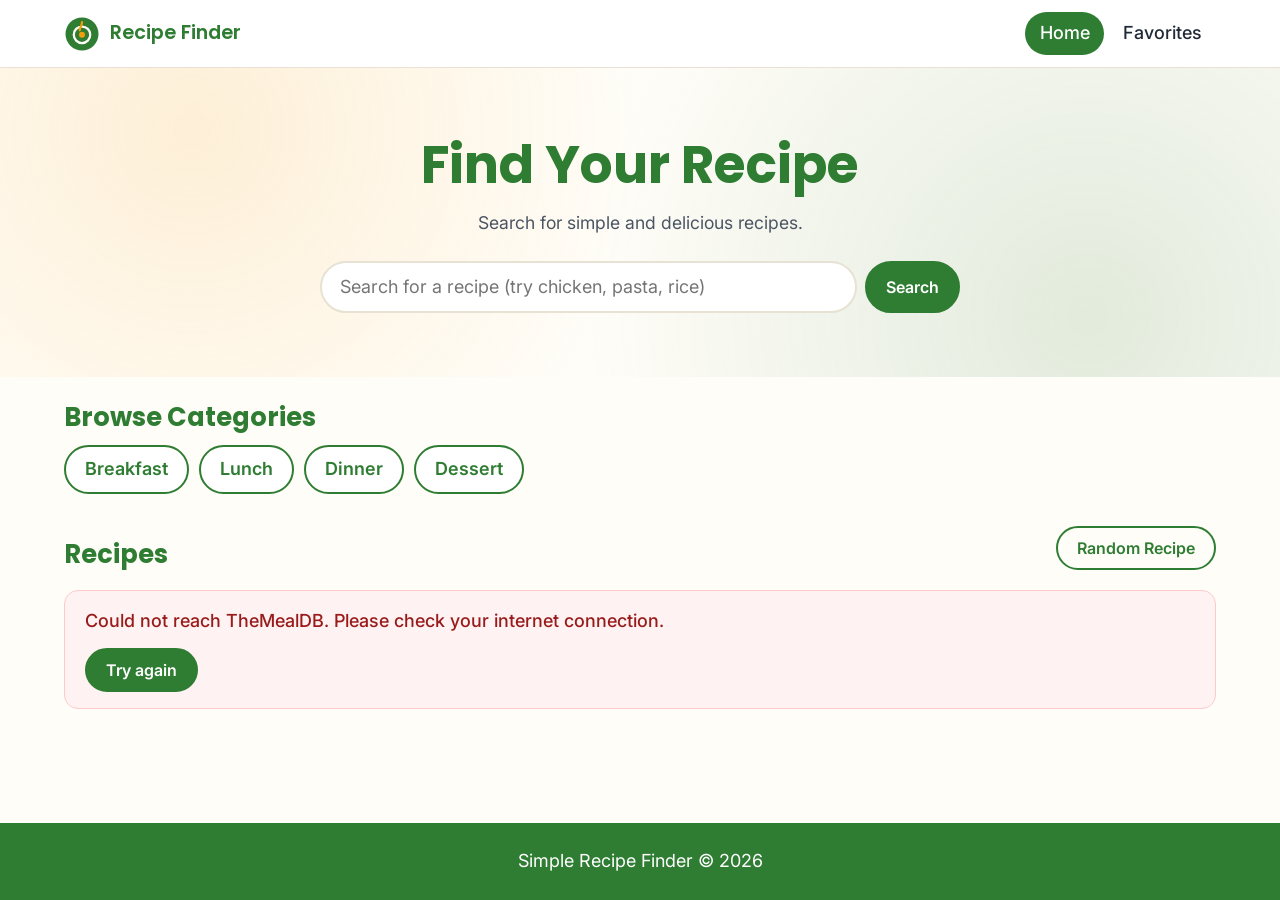
<file: index.html>
<!DOCTYPE html>
<html lang="en">
<head>
  <meta charset="UTF-8">
  <meta name="viewport" content="width=device-width, initial-scale=1.0">
  <meta name="description" content="Search simple and delicious recipes by meal name or ingredient.">
  <title>Simple Recipe Finder</title>
  <link rel="icon" href="images/logo.svg" type="image/svg+xml">
  <link rel="preconnect" href="https://fonts.googleapis.com">
  <link rel="preconnect" href="https://fonts.gstatic.com" crossorigin>
  <link href="https://fonts.googleapis.com/css2?family=Inter:wght@400;500;600&family=Poppins:wght@500;600;700&display=swap" rel="stylesheet">
  <link rel="stylesheet" href="css/style.css">
</head>
<body>
  <a class="skip-link" href="#main-content">Skip to main content</a>

  <!-- HEADER: [Logo] Recipe Finder   [Home] [Favorites] -->
  <header class="site-header">
    <div class="container header-inner">
      <a class="brand" href="index.html">
        <img src="images/logo.svg" alt="" width="36" height="36">
        <span>Recipe Finder</span>
      </a>
      <nav aria-label="Main navigation">
        <ul class="nav-list">
          <li><a href="index.html" aria-current="page">Home</a></li>
          <li><a href="favorites.html">Favorites</a></li>
        </ul>
      </nav>
    </div>
  </header>

  <main id="main-content">
    <!-- HERO: Find Your Recipe + search form -->
    <section class="hero" aria-labelledby="hero-title">
      <div class="container hero-inner">
        <h1 id="hero-title">Find Your Recipe</h1>
        <p class="hero-text">Search for simple and delicious recipes.</p>

        <form id="search-form" class="search-form" role="search" novalidate>
          <label for="search-input" class="visually-hidden">Search for a recipe or ingredient</label>
          <input
            id="search-input"
            name="q"
            type="search"
            placeholder="Search for a recipe (try chicken, pasta, rice)"
            autocomplete="off"
            aria-describedby="form-message"
          >
          <button type="submit" class="btn btn--primary">Search</button>
        </form>
        <p id="form-message" class="form-message" role="alert" hidden></p>
      </div>
    </section>

    <!-- CATEGORY FILTERS -->
    <section class="container categories" aria-labelledby="categories-title">
      <h2 id="categories-title" class="section-title">Browse Categories</h2>
      <div id="category-list" class="category-list">
        <button type="button" class="chip" data-category="Breakfast" aria-pressed="false">Breakfast</button>
        <button type="button" class="chip" data-category="Lunch" aria-pressed="false">Lunch</button>
        <button type="button" class="chip" data-category="Dinner" aria-pressed="false">Dinner</button>
        <button type="button" class="chip" data-category="Dessert" aria-pressed="false">Dessert</button>
      </div>
    </section>

    <!-- RECIPE RESULTS: Recipes ........ [Random Recipe] -->
    <section class="container results" aria-labelledby="results-title">
      <div class="results-header">
        <div>
          <h2 id="results-title" class="section-title">Recipes</h2>
          <p id="results-summary" class="results-summary" aria-live="polite"></p>
        </div>
        <button type="button" id="random-button" class="btn btn--outline">Random Recipe</button>
      </div>

      <p id="notice" class="message message--notice" role="status" hidden></p>

      <div id="loading" class="loading" role="status" hidden>
        <span class="spinner" aria-hidden="true"></span>
        <span>Loading recipes…</span>
      </div>

      <div id="error" class="message message--error" role="alert" hidden></div>

      <div id="empty-state" class="empty-state" hidden>
        <p class="empty-state__title">No recipes found. Try another search.</p>
      </div>

      <div id="results-grid" class="recipe-grid"></div>
    </section>
  </main>

  <!-- FOOTER -->
  <footer class="site-footer">
    <div class="container">
      <p>Simple Recipe Finder &copy; 2026</p>
    </div>
  </footer>

  <script type="module" src="js/main.js"></script>
</body>
</html>
</file>
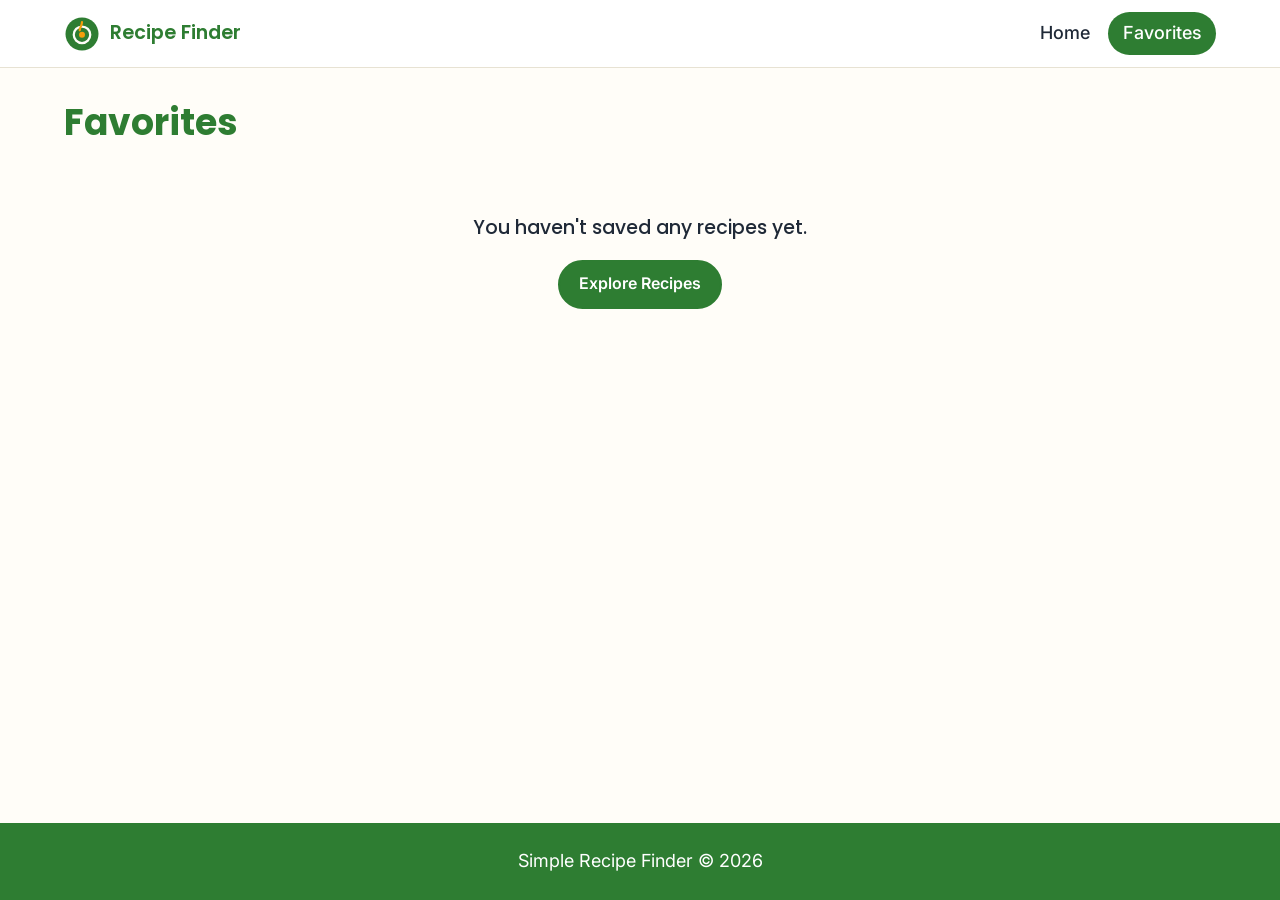
<file: favorites.html>
<!DOCTYPE html>
<html lang="en">
<head>
  <meta charset="UTF-8">
  <meta name="viewport" content="width=device-width, initial-scale=1.0">
  <meta name="description" content="Your saved favorite recipes.">
  <title>Favorites | Simple Recipe Finder</title>
  <link rel="icon" href="images/logo.svg" type="image/svg+xml">
  <link rel="preconnect" href="https://fonts.googleapis.com">
  <link rel="preconnect" href="https://fonts.gstatic.com" crossorigin>
  <link href="https://fonts.googleapis.com/css2?family=Inter:wght@400;500;600&family=Poppins:wght@500;600;700&display=swap" rel="stylesheet">
  <link rel="stylesheet" href="css/style.css">
</head>
<body>
  <a class="skip-link" href="#main-content">Skip to main content</a>

  <header class="site-header">
    <div class="container header-inner">
      <a class="brand" href="index.html">
        <img src="images/logo.svg" alt="" width="36" height="36">
        <span>Recipe Finder</span>
      </a>
      <nav aria-label="Main navigation">
        <ul class="nav-list">
          <li><a href="index.html">Home</a></li>
          <li><a href="favorites.html" aria-current="page">Favorites</a></li>
        </ul>
      </nav>
    </div>
  </header>

  <main id="main-content" class="container favorites-page">
    <div class="results-header">
      <h1 class="page-title">Favorites</h1>
      <p id="favorites-count" class="results-summary" aria-live="polite" hidden></p>
    </div>

    <div id="favorites-empty" class="empty-state" hidden>
      <p class="empty-state__title">You haven't saved any recipes yet.</p>
      <a class="btn btn--primary" href="index.html">Explore Recipes</a>
    </div>

    <div id="favorites-grid" class="recipe-grid"></div>
  </main>

  <footer class="site-footer">
    <div class="container">
      <p>Simple Recipe Finder &copy; 2026</p>
    </div>
  </footer>

  <script type="module" src="js/favorites.js"></script>
</body>
</html>
</file>
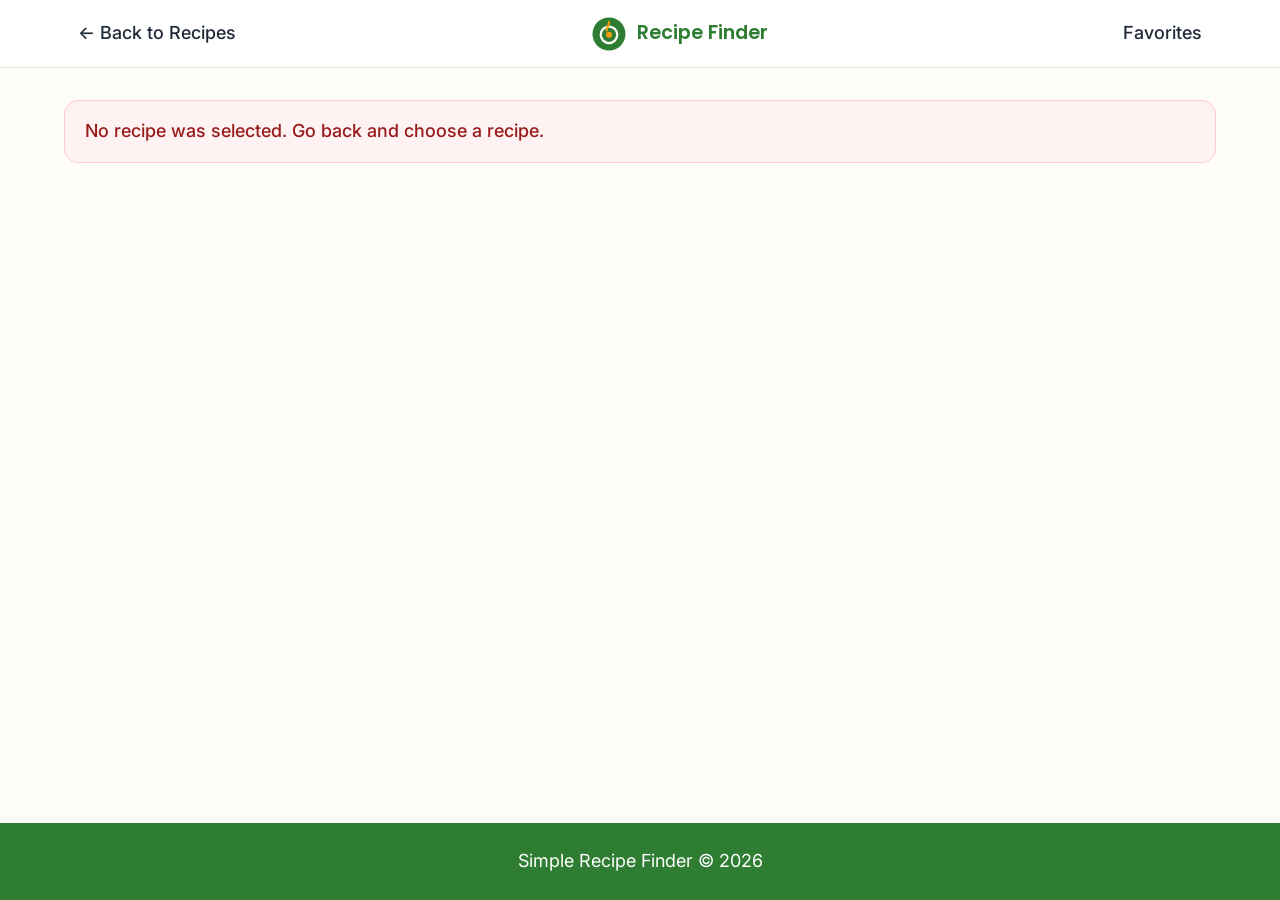
<file: recipe.html>
<!DOCTYPE html>
<html lang="en">
<head>
  <meta charset="UTF-8">
  <meta name="viewport" content="width=device-width, initial-scale=1.0">
  <meta name="description" content="Ingredients and cooking instructions for your selected recipe.">
  <title>Recipe | Simple Recipe Finder</title>
  <link rel="icon" href="images/logo.svg" type="image/svg+xml">
  <link rel="preconnect" href="https://fonts.googleapis.com">
  <link rel="preconnect" href="https://fonts.gstatic.com" crossorigin>
  <link href="https://fonts.googleapis.com/css2?family=Inter:wght@400;500;600&family=Poppins:wght@500;600;700&display=swap" rel="stylesheet">
  <link rel="stylesheet" href="css/style.css">
</head>
<body>
  <a class="skip-link" href="#main-content">Skip to main content</a>

  <!-- HEADER: [← Back to Recipes]     Recipe Finder [Favorites] -->
  <header class="site-header">
    <div class="container header-inner">
      <a class="back-link" href="index.html"><span aria-hidden="true">←</span> Back to Recipes</a>
      <a class="brand brand--center" href="index.html">
        <img src="images/logo.svg" alt="" width="36" height="36">
        <span>Recipe Finder</span>
      </a>
      <nav aria-label="Main navigation">
        <ul class="nav-list">
          <li><a href="favorites.html">Favorites</a></li>
        </ul>
      </nav>
    </div>
  </header>

  <main id="main-content" class="container detail-page">
    <div id="loading" class="loading" role="status">
      <span class="spinner" aria-hidden="true"></span>
      <span>Loading recipe…</span>
    </div>

    <div id="error" class="message message--error" role="alert" hidden></div>

    <!-- RECIPE DETAILS -->
    <article id="recipe-content" class="recipe-detail" hidden>
      <section class="detail-top" aria-labelledby="recipe-name">
        <img id="recipe-image" class="detail-image" src="images/placeholder.svg" alt="" width="640" height="480">

        <div class="detail-info">
          <h1 id="recipe-name" class="detail-title">Recipe</h1>
          <dl class="detail-meta">
            <div><dt>Category</dt><dd id="recipe-category">Not available</dd></div>
            <div><dt>Cuisine</dt><dd id="recipe-cuisine">Not available</dd></div>
            <div><dt>Cooking Time</dt><dd id="recipe-time">Not available</dd></div>
            <div><dt>Servings</dt><dd id="recipe-servings">Not available</dd></div>
          </dl>
          <p id="recipe-summary" class="detail-summary"></p>
          <div id="favorite-slot"></div>
        </div>
      </section>

      <!-- INGREDIENTS -->
      <section class="detail-section" aria-labelledby="ingredients-title">
        <h2 id="ingredients-title" class="section-title">Ingredients</h2>
        <div id="ingredients-slot"></div>
      </section>

      <!-- COOKING INSTRUCTIONS -->
      <section class="detail-section" aria-labelledby="instructions-title">
        <h2 id="instructions-title" class="section-title">Cooking Instructions</h2>
        <div id="instructions-slot"></div>
      </section>

      <p id="recipe-source" class="detail-source"></p>

      <a class="btn btn--outline back-button" href="index.html"><span aria-hidden="true">←</span> Back to Recipes</a>
    </article>
  </main>

  <footer class="site-footer">
    <div class="container">
      <p>Simple Recipe Finder &copy; 2026</p>
    </div>
  </footer>

  <script type="module" src="js/recipe.js"></script>
</body>
</html>
</file>
<file: css/style.css>
/* ==========================================================
   Simple Recipe Finder — style.css
   1. Variables   2. Base   3. Layout   4. Header/Footer
   5. Buttons     6. Hero/Search   7. Categories   8. Results & cards
   9. States (loading/error/empty)   10. Detail page
   11. Animations   12. Responsive
   ========================================================== */

/* ---------- 1. VARIABLES ---------- */
:root {
  --color-primary: #2e7d32;
  --color-primary-dark: #1b5e20;
  --color-accent: #f59e0b;
  --color-accent-soft: #fef3c7;
  --color-bg: #fffdf8;
  --color-text: #1f2937;
  --color-muted: #4b5563;
  --color-card: #ffffff;
  --color-border: #e7e2d3;
  --color-error-bg: #fef2f2;
  --color-error-text: #991b1b;

  --font-heading: "Poppins", "Segoe UI", sans-serif;
  --font-body: "Inter", "Segoe UI", sans-serif;

  --radius: 14px;
  --shadow: 0 2px 8px rgb(31 41 55 / 8%);
  --shadow-hover: 0 8px 22px rgb(31 41 55 / 14%);
  --space: clamp(1rem, 2.5vw, 1.5rem);
}

/* ---------- 2. BASE ---------- */
*,
*::before,
*::after {
  box-sizing: border-box;
}

[hidden] {
  display: none !important;
}

body {
  margin: 0;
  min-height: 100vh;
  display: flex;
  flex-direction: column;
  background: var(--color-bg);
  color: var(--color-text);
  font-family: var(--font-body);
  font-size: clamp(1rem, 0.95rem + 0.25vw, 1.125rem);
  line-height: 1.6;
}

h1,
h2,
h3 {
  margin: 0;
  font-family: var(--font-heading);
  line-height: 1.25;
  color: var(--color-primary);
}

p {
  margin: 0;
}

img {
  display: block;
  max-width: 100%;
  height: auto;
}

a {
  color: var(--color-primary);
}

:focus-visible {
  outline: 3px solid var(--color-accent);
  outline-offset: 2px;
}

.visually-hidden {
  position: absolute;
  width: 1px;
  height: 1px;
  margin: -1px;
  padding: 0;
  overflow: hidden;
  clip: rect(0 0 0 0);
  white-space: nowrap;
  border: 0;
}

.skip-link {
  position: absolute;
  top: -100px;
  left: 1rem;
  z-index: 100;
  padding: 0.5rem 1rem;
  background: var(--color-primary);
  color: #fff;
  border-radius: 0 0 8px 8px;
}

.skip-link:focus {
  top: 0;
}

/* ---------- 3. LAYOUT ---------- */
.container {
  width: 100%;
  max-width: 1200px;
  margin-inline: auto;
  padding-inline: var(--space);
}

main {
  flex: 1;
}

.section-title {
  font-size: clamp(1.25rem, 1.1rem + 0.8vw, 1.6rem);
}

.page-title {
  font-size: clamp(1.75rem, 1.4rem + 1.5vw, 2.25rem);
}

/* ---------- 4. HEADER & FOOTER ---------- */
.site-header {
  background: var(--color-card);
  border-bottom: 1px solid var(--color-border);
  position: sticky;
  top: 0;
  z-index: 50;
}

.header-inner {
  display: flex;
  align-items: center;
  justify-content: space-between;
  flex-wrap: wrap;
  gap: 0.5rem 1rem;
  padding-block: 0.75rem;
}

.brand {
  display: inline-flex;
  align-items: center;
  gap: 0.6rem;
  font-family: var(--font-heading);
  font-weight: 600;
  font-size: 1.2rem;
  color: var(--color-primary);
  text-decoration: none;
}

.nav-list {
  display: flex;
  gap: 0.25rem;
  margin: 0;
  padding: 0;
  list-style: none;
}

.nav-list a,
.back-link {
  display: inline-block;
  padding: 0.45rem 0.9rem;
  border-radius: 999px;
  color: var(--color-text);
  font-weight: 500;
  text-decoration: none;
  transition: background-color 0.2s ease, color 0.2s ease;
}

.nav-list a:hover,
.back-link:hover {
  background: var(--color-accent-soft);
  color: var(--color-primary-dark);
}

.nav-list a[aria-current="page"] {
  background: var(--color-primary);
  color: #fff;
}

.site-footer {
  margin-top: 3rem;
  padding-block: 1.5rem;
  background: var(--color-primary);
  color: #fff;
  text-align: center;
}

/* ---------- 5. BUTTONS ---------- */
.btn {
  display: inline-flex;
  align-items: center;
  justify-content: center;
  gap: 0.4rem;
  min-height: 44px;
  padding: 0.6rem 1.2rem;
  border: 2px solid var(--color-primary);
  border-radius: 999px;
  font-family: var(--font-body);
  font-size: 1rem;
  font-weight: 600;
  text-decoration: none;
  cursor: pointer;
  transition: background-color 0.2s ease, color 0.2s ease, transform 0.15s ease;
}

.btn:hover {
  transform: translateY(-1px);
}

.btn--primary {
  background: var(--color-primary);
  color: #fff;
}

.btn--primary:hover {
  background: var(--color-primary-dark);
  border-color: var(--color-primary-dark);
}

.btn--outline {
  background: transparent;
  color: var(--color-primary);
}

.btn--outline:hover {
  background: var(--color-primary);
  color: #fff;
}

.btn--favorite {
  background: var(--color-card);
  border-color: var(--color-accent);
  color: var(--color-text);
}

.btn--favorite:hover,
.btn--favorite.is-active {
  background: var(--color-accent);
  color: var(--color-text);
}

.icon-btn {
  flex: none;
  width: 44px;
  height: 44px;
  border: 2px solid var(--color-accent);
  border-radius: 50%;
  background: var(--color-card);
  color: var(--color-text);
  font-size: 1.3rem;
  line-height: 1;
  cursor: pointer;
  transition: background-color 0.2s ease, transform 0.15s ease;
}

.icon-btn:hover {
  transform: scale(1.08);
  background: var(--color-accent-soft);
}

.icon-btn.is-active {
  background: var(--color-accent);
}

/* ---------- 6. HERO & SEARCH ---------- */
.hero {
  padding-block: clamp(2rem, 6vw, 4rem);
  background:
    radial-gradient(circle at 15% 20%, rgb(245 158 11 / 14%), transparent 40%),
    radial-gradient(circle at 85% 80%, rgb(46 125 50 / 14%), transparent 45%),
    var(--color-bg);
  text-align: center;
}

.hero-inner {
  display: flex;
  flex-direction: column;
  align-items: center;
  gap: 0.75rem;
}

.hero h1 {
  font-size: clamp(2rem, 1.4rem + 3vw, 3.25rem);
}

.hero-text {
  color: var(--color-muted);
  font-size: 1.1rem;
}

.search-form {
  display: flex;
  gap: 0.5rem;
  width: 100%;
  max-width: 640px;
  margin-top: 0.75rem;
}

.search-form input {
  flex: 1;
  min-width: 0;
  min-height: 48px;
  padding: 0.6rem 1.1rem;
  border: 2px solid var(--color-border);
  border-radius: 999px;
  background: var(--color-card);
  color: var(--color-text);
  font: inherit;
  transition: border-color 0.2s ease, box-shadow 0.2s ease;
}

.search-form input:focus {
  outline: none;
  border-color: var(--color-primary);
  box-shadow: 0 0 0 3px rgb(46 125 50 / 25%);
}

.search-form input[aria-invalid="true"] {
  border-color: var(--color-error-text);
}

.form-message {
  color: var(--color-error-text);
  font-weight: 500;
}

/* ---------- 7. CATEGORIES ---------- */
.categories {
  padding-block: 1.5rem 0.5rem;
}

.category-list {
  display: flex;
  flex-wrap: wrap;
  gap: 0.6rem;
  margin-top: 0.75rem;
}

.chip {
  min-height: 44px;
  padding: 0.5rem 1.2rem;
  border: 2px solid var(--color-primary);
  border-radius: 999px;
  background: var(--color-card);
  color: var(--color-primary);
  font: inherit;
  font-weight: 600;
  cursor: pointer;
  transition: background-color 0.2s ease, color 0.2s ease, border-color 0.2s ease;
}

.chip:hover {
  background: var(--color-accent-soft);
}

.chip.is-active {
  background: var(--color-accent);
  border-color: var(--color-accent);
  color: var(--color-text);
}

/* ---------- 8. RESULTS & CARDS ---------- */
.results {
  padding-top: 1.5rem;
}

.results-header {
  display: flex;
  align-items: flex-end;
  justify-content: space-between;
  flex-wrap: wrap;
  gap: 0.75rem;
  margin-bottom: 1.25rem;
}

.results-summary {
  color: var(--color-muted);
  font-size: 0.95rem;
}

.favorites-page {
  padding-top: 2rem;
}

.recipe-grid {
  display: grid;
  grid-template-columns: 1fr;
  gap: var(--space);
}

.recipe-card {
  display: flex;
  flex-direction: column;
  overflow: hidden;
  background: var(--color-card);
  border: 1px solid var(--color-border);
  border-radius: var(--radius);
  box-shadow: var(--shadow);
  transition: transform 0.25s ease, box-shadow 0.25s ease;
  animation: card-enter 0.5s ease both;
  animation-delay: calc(var(--card-index, 0) * 60ms);
}

.recipe-card:hover,
.recipe-card:focus-within {
  transform: translateY(-4px);
  box-shadow: var(--shadow-hover);
}

.recipe-card__image-wrap {
  aspect-ratio: 4 / 3;
  overflow: hidden;
  background: #f3efe4;
}

.recipe-card__image {
  width: 100%;
  height: 100%;
  object-fit: cover;
  transition: transform 0.4s ease;
}

.recipe-card:hover .recipe-card__image {
  transform: scale(1.04);
}

.recipe-card__body {
  display: flex;
  flex: 1;
  flex-direction: column;
  gap: 0.5rem;
  padding: 1rem;
}

.recipe-card__title {
  font-size: 1.1rem;
  color: var(--color-text);
}

.recipe-card__meta {
  display: flex;
  flex-wrap: wrap;
  align-items: center;
  gap: 0.5rem;
  font-size: 0.9rem;
  color: var(--color-muted);
}

.tag {
  padding: 0.1rem 0.7rem;
  border-radius: 999px;
  background: var(--color-accent-soft);
  color: #78350f;
  font-weight: 600;
}

.recipe-card__source {
  font-size: 0.8rem;
  color: var(--color-muted);
}

.recipe-card__actions {
  display: flex;
  align-items: center;
  gap: 0.6rem;
  margin-top: auto;
  padding-top: 0.5rem;
}

.recipe-card__actions .btn {
  flex: 1;
}

/* ---------- 9. STATES ---------- */
.loading {
  display: flex;
  align-items: center;
  justify-content: center;
  gap: 0.8rem;
  padding: 2.5rem 1rem;
  color: var(--color-primary);
  font-weight: 600;
}

.spinner {
  width: 32px;
  height: 32px;
  border: 4px solid var(--color-accent-soft);
  border-top-color: var(--color-primary);
  border-radius: 50%;
  animation: spin 0.8s linear infinite;
}

.message {
  display: flex;
  flex-direction: column;
  align-items: flex-start;
  gap: 0.75rem;
  margin-bottom: 1rem;
  padding: 1rem 1.25rem;
  border-radius: var(--radius);
}

.message--error {
  border: 1px solid #fecaca;
  background: var(--color-error-bg);
  color: var(--color-error-text);
  font-weight: 500;
}

.message--notice {
  border: 1px solid #fde68a;
  background: var(--color-accent-soft);
  color: #78350f;
}

.empty-state {
  display: flex;
  flex-direction: column;
  align-items: center;
  gap: 1rem;
  padding: 3rem 1rem;
  text-align: center;
}

.empty-state__title {
  font-family: var(--font-heading);
  font-size: 1.2rem;
  font-weight: 500;
}

.empty-note {
  color: var(--color-muted);
  font-style: italic;
}

/* ---------- 10. DETAIL PAGE ---------- */
.detail-page {
  padding-top: 2rem;
}

.brand--center {
  margin-inline: auto;
}

.detail-top {
  display: grid;
  grid-template-columns: 1fr;
  gap: var(--space);
  padding: var(--space);
  background: var(--color-card);
  border: 1px solid var(--color-border);
  border-radius: var(--radius);
  box-shadow: var(--shadow);
}

.detail-image {
  width: 100%;
  border-radius: 10px;
  object-fit: cover;
  aspect-ratio: 4 / 3;
  background: #f3efe4;
}

.detail-info {
  display: flex;
  flex-direction: column;
  gap: 1rem;
}

.detail-title {
  font-size: clamp(1.6rem, 1.2rem + 2vw, 2.4rem);
}

.detail-meta {
  display: grid;
  grid-template-columns: repeat(2, 1fr);
  gap: 0.75rem;
  margin: 0;
}

.detail-meta dt {
  font-size: 0.8rem;
  font-weight: 600;
  letter-spacing: 0.04em;
  text-transform: uppercase;
  color: var(--color-muted);
}

.detail-meta dd {
  margin: 0;
  font-weight: 500;
}

.detail-summary {
  color: var(--color-muted);
}

#favorite-slot .btn {
  min-width: 160px;
}

.detail-section {
  margin-top: var(--space);
  padding: var(--space);
  background: var(--color-card);
  border: 1px solid var(--color-border);
  border-radius: var(--radius);
  box-shadow: var(--shadow);
}

.detail-section .section-title {
  margin-bottom: 1rem;
}

.ingredient-list {
  display: grid;
  grid-template-columns: 1fr;
  gap: 0.5rem 1.5rem;
  margin: 0;
  padding: 0;
  list-style: none;
}

.ingredient-list li {
  display: flex;
  gap: 0.6rem;
  padding-block: 0.35rem;
  border-bottom: 1px dashed var(--color-border);
}

.ingredient-list li::before {
  content: "✓";
  flex: none;
  color: var(--color-primary);
  font-weight: 700;
}

.instruction-list {
  display: flex;
  flex-direction: column;
  gap: 1rem;
  margin: 0;
  padding: 0;
  list-style: none;
  counter-reset: step;
}

.instruction-list li {
  position: relative;
  min-height: 2rem;
  padding-left: 3rem;
  counter-increment: step;
}

.instruction-list li::before {
  content: counter(step);
  position: absolute;
  top: 0;
  left: 0;
  display: grid;
  place-items: center;
  width: 2rem;
  height: 2rem;
  border-radius: 50%;
  background: var(--color-primary);
  color: #fff;
  font-weight: 600;
  font-size: 0.95rem;
}

.detail-source {
  margin-top: 1rem;
  color: var(--color-muted);
  font-size: 0.9rem;
}

.back-button {
  margin-top: 1.25rem;
}

/* ---------- 11. ANIMATIONS ---------- */
@keyframes card-enter {
  from {
    opacity: 0;
    transform: translateY(16px);
  }

  to {
    opacity: 1;
    transform: translateY(0);
  }
}

@keyframes spin {
  to {
    transform: rotate(360deg);
  }
}

@media (prefers-reduced-motion: reduce) {
  *,
  *::before,
  *::after {
    animation-duration: 0.01ms !important;
    animation-delay: 0ms !important;
    transition-duration: 0.01ms !important;
  }
}

/* ---------- 12. RESPONSIVE ---------- */
/* Mobile first: 1 column by default. */

@media (max-width: 480px) {
  .brand span {
    font-size: 1.05rem;
  }

  .search-form {
    flex-direction: column;
  }

  .search-form .btn {
    width: 100%;
  }

  .results-header .btn {
    width: 100%;
  }

  .back-link {
    padding-inline: 0.5rem;
  }
}

/* Tablet: 2 columns */
@media (min-width: 600px) {
  .recipe-grid {
    grid-template-columns: repeat(2, 1fr);
  }

  .ingredient-list {
    grid-template-columns: repeat(2, 1fr);
  }
}

@media (min-width: 768px) {
  .detail-top {
    grid-template-columns: 1fr 1fr;
    align-items: center;
  }
}

/* Desktop: 3 columns */
@media (min-width: 900px) {
  .recipe-grid {
    grid-template-columns: repeat(3, 1fr);
  }
}

/* Large desktop: 4 columns */
@media (min-width: 1200px) {
  .recipe-grid {
    grid-template-columns: repeat(4, 1fr);
  }
}
</file>
